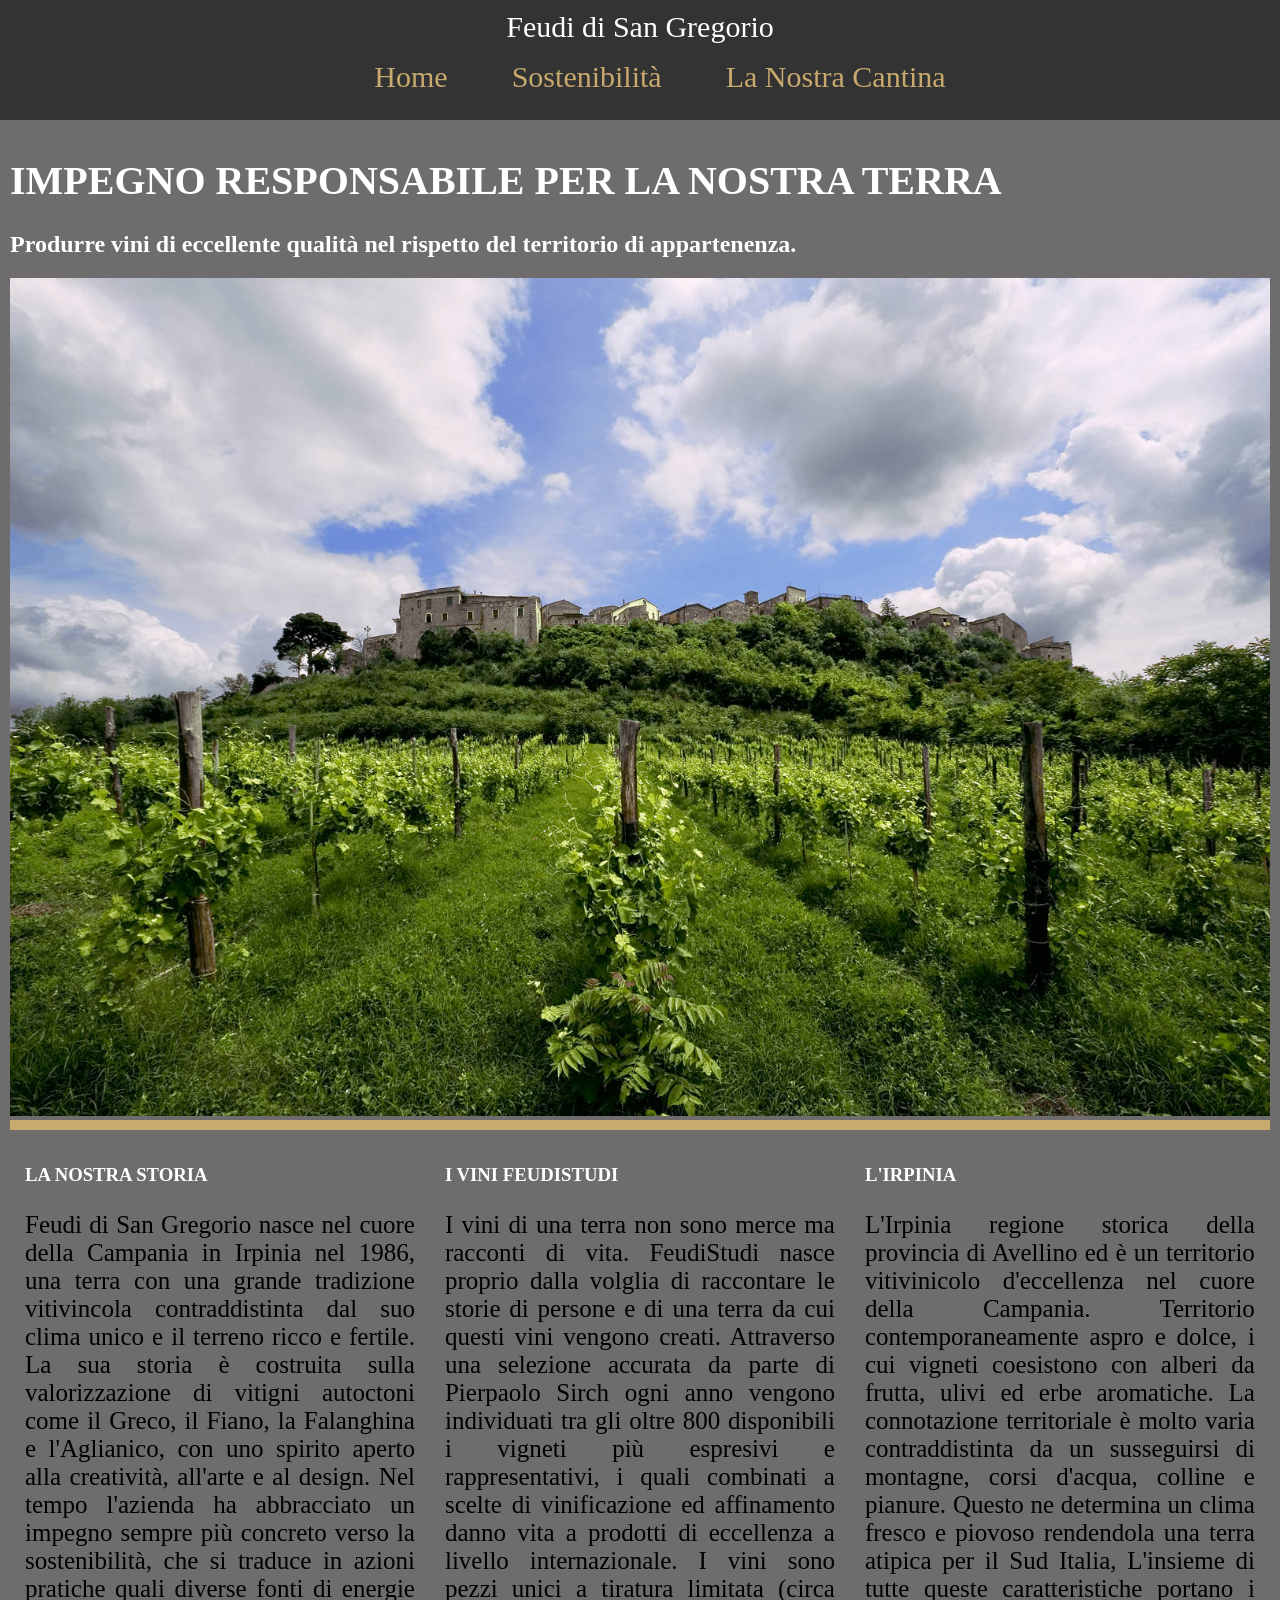
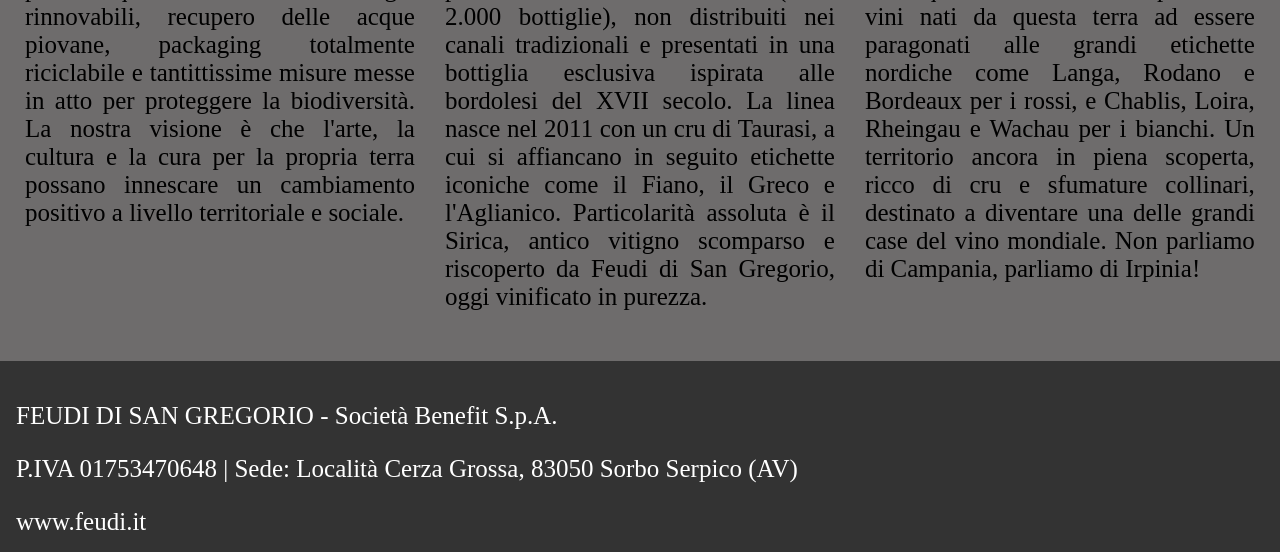
<file: index.html>
<!DOCTYPE html> <!-- Dichiarazione del tipo di documento: indica al browser che si tratta di HTML5 -->

<html lang="it"> <!-- Apertura del documento HTML con indicazione della lingua italiana -->

<!-- HEAD - Intestazione del documento (non visibile nella pagina) Contiene: titolo, foglio di stile, impostazioni responsive -->
      
<head>
    <title>Home Page</title> <!-- Titolo della pagina, appare nella scheda del browser -->
    <link rel="stylesheet" href="style.css"> <!-- Collegamento al foglio di stile esterno -->
    <meta name="viewport" content="width=device-width, initial-scale=1.0"> <!-- Visualizzazione corretta su dispositivi mobili -->
</head>

<!-- BODY - Corpo del documento -->
<body>

    <!-- HEADER - Testata principale: logo e menu di navigazione -->
    <header>

        <a href="index.html" class="logo">Feudi di San Gregorio</a> <!-- Logo cliccabile che riporta alla home -->

        <ul id="menu-principale"> <!-- Menu principale di navigazione -->
            <li><a href="index.html">Home</a></li> <!-- Ricarica la pagina principale -->
            <li><a href="sostenibilita.html">Sostenibilità</a></li>  <!-- Apre la pagina sulla sostenibilità -->
            <li><a href="la_cantina.html">La Nostra Cantina</a></li> <!-- Apre la pagina della cantina -->
        </ul>

    </header> <!-- Fine header -->

    <!-- MAIN - Contenuto principale della pagina -->
    <main class="container">

        <!-- SEZIONE COVER - Immagine con titolo e frase aziendale sovrapposti -->
        <div class="cover">

            <div class="cover-int"> <!-- Testo sovrapposto all'immagine -->
                <h1>IMPEGNO RESPONSABILE PER LA NOSTRA TERRA</h1> <!-- Titolo principale -->
                <h2>Produrre vini di eccellente qualità nel rispetto del territorio di appartenenza.</h2> <!-- Sottotitolo -->
            </div>

            <img src="img/vigneti_1.jpg" alt="Vigneti Feudi di San Gregorio in Irpinia"> <!-- Immagine dei vigneti irpini -->

        </div> <!-- Fine cover -->

        <!-- SEZIONE GRIGLIA - Tre colonne  -->
        <div class="grid">

            <!-- Colonna 1 -->
            <div class="col-grid">
                <h3>LA NOSTRA STORIA</h3>
                <p>
                    Feudi di San Gregorio nasce nel cuore della Campania in Irpinia nel 1986,
                    una terra con una grande tradizione vitivincola contraddistinta dal suo clima unico e il terreno ricco e fertile.
                    La sua storia è costruita sulla valorizzazione di vitigni autoctoni come il Greco, il Fiano, 
                    la Falanghina e l'Aglianico, con uno spirito aperto alla creatività, all'arte e al design.
                    Nel tempo l'azienda ha abbracciato un impegno sempre più concreto verso la sostenibilità, 
                    che si traduce in azioni pratiche quali diverse fonti di energie rinnovabili, recupero delle acque piovane, 
                    packaging totalmente riciclabile e tantittissime misure messe in atto per proteggere la biodiversità.
                    La nostra visione è che l'arte, la cultura e la cura per la propria terra 
                    possano innescare un cambiamento positivo a livello territoriale e sociale.
                </p>
            </div> <!-- Fine colonna 1 -->

            <!-- Colonna 2 -->
            <div class="col-grid">
                <h3>I VINI FEUDISTUDI</h3>
                <p>
                    I vini di una terra non sono merce ma racconti di vita.
                    FeudiStudi nasce proprio dalla volglia di raccontare le storie 
                    di persone e di una terra da cui questi vini vengono creati.
                    Attraverso una selezione accurata da parte di Pierpaolo Sirch 
                    ogni anno vengono individuati tra gli oltre 800 disponibili
                    i vigneti più espresivi  e rappresentativi, i quali combinati a scelte
                    di vinificazione ed affinamento danno vita a prodotti di eccellenza a livello internazionale.
                    I vini sono pezzi unici a tiratura limitata (circa 2.000 bottiglie), non distribuiti 
                    nei canali tradizionali e presentati in una bottiglia esclusiva ispirata alle bordolesi 
                    del XVII secolo. La linea nasce nel 2011 con un cru di Taurasi, a cui si affiancano 
                    in seguito etichette iconiche come il Fiano, il Greco e l'Aglianico.
                    Particolarità assoluta è il Sirica, antico vitigno scomparso e riscoperto da 
                    Feudi di San Gregorio, oggi vinificato in purezza.
                </p>
            </div> <!-- Fine colonna 2 -->

            <!-- Colonna 3 -->
            <div class="col-grid">
                <h3>L'IRPINIA</h3>
                <p>
                    L'Irpinia regione storica della provincia di Avellino ed è un territorio 
                    vitivinicolo d'eccellenza nel cuore della Campania. Territorio contemporaneamente aspro e dolce,
                    i cui vigneti coesistono con alberi da frutta, ulivi ed erbe aromatiche.
                    La connotazione territoriale è molto varia contraddistinta
                    da un susseguirsi di montagne, corsi d'acqua, colline e pianure. 
                    Questo ne determina un clima fresco e piovoso rendendola una terra atipica per il Sud Italia, 
                    L'insieme di tutte queste caratteristiche portano i vini nati da questa terra ad essere 
                    paragonati alle grandi etichette nordiche come Langa, Rodano e Bordeaux per i rossi, 
                    e Chablis, Loira, Rheingau e Wachau per i bianchi.
                    Un territorio ancora in piena scoperta, ricco di cru e sfumature collinari, 
                    destinato a diventare una delle grandi case del vino mondiale.
                    Non parliamo di Campania, parliamo di Irpinia!
                </p>
            </div> <!-- Fine colonna 3 -->

        </div> <!-- Fine griglia -->

    </main> <!-- Fine contenuto principale -->

    <!-- FOOTER -->
    <footer>
        <p>FEUDI DI SAN GREGORIO - Società Benefit S.p.A.</p>
        <p>P.IVA 01753470648 | Sede: Località Cerza Grossa, 83050 Sorbo Serpico (AV)</p> 
        <a href="https://www.feudi.it" target="_blank">www.feudi.it</a>  <!-- collegamento alla pagina ufficiale aprendo una nuova scheda -->    
    </footer> <!-- Fine footer -->

</body> <!-- Fine body -->

</html> <!-- Fine documento HTML -->
</file>
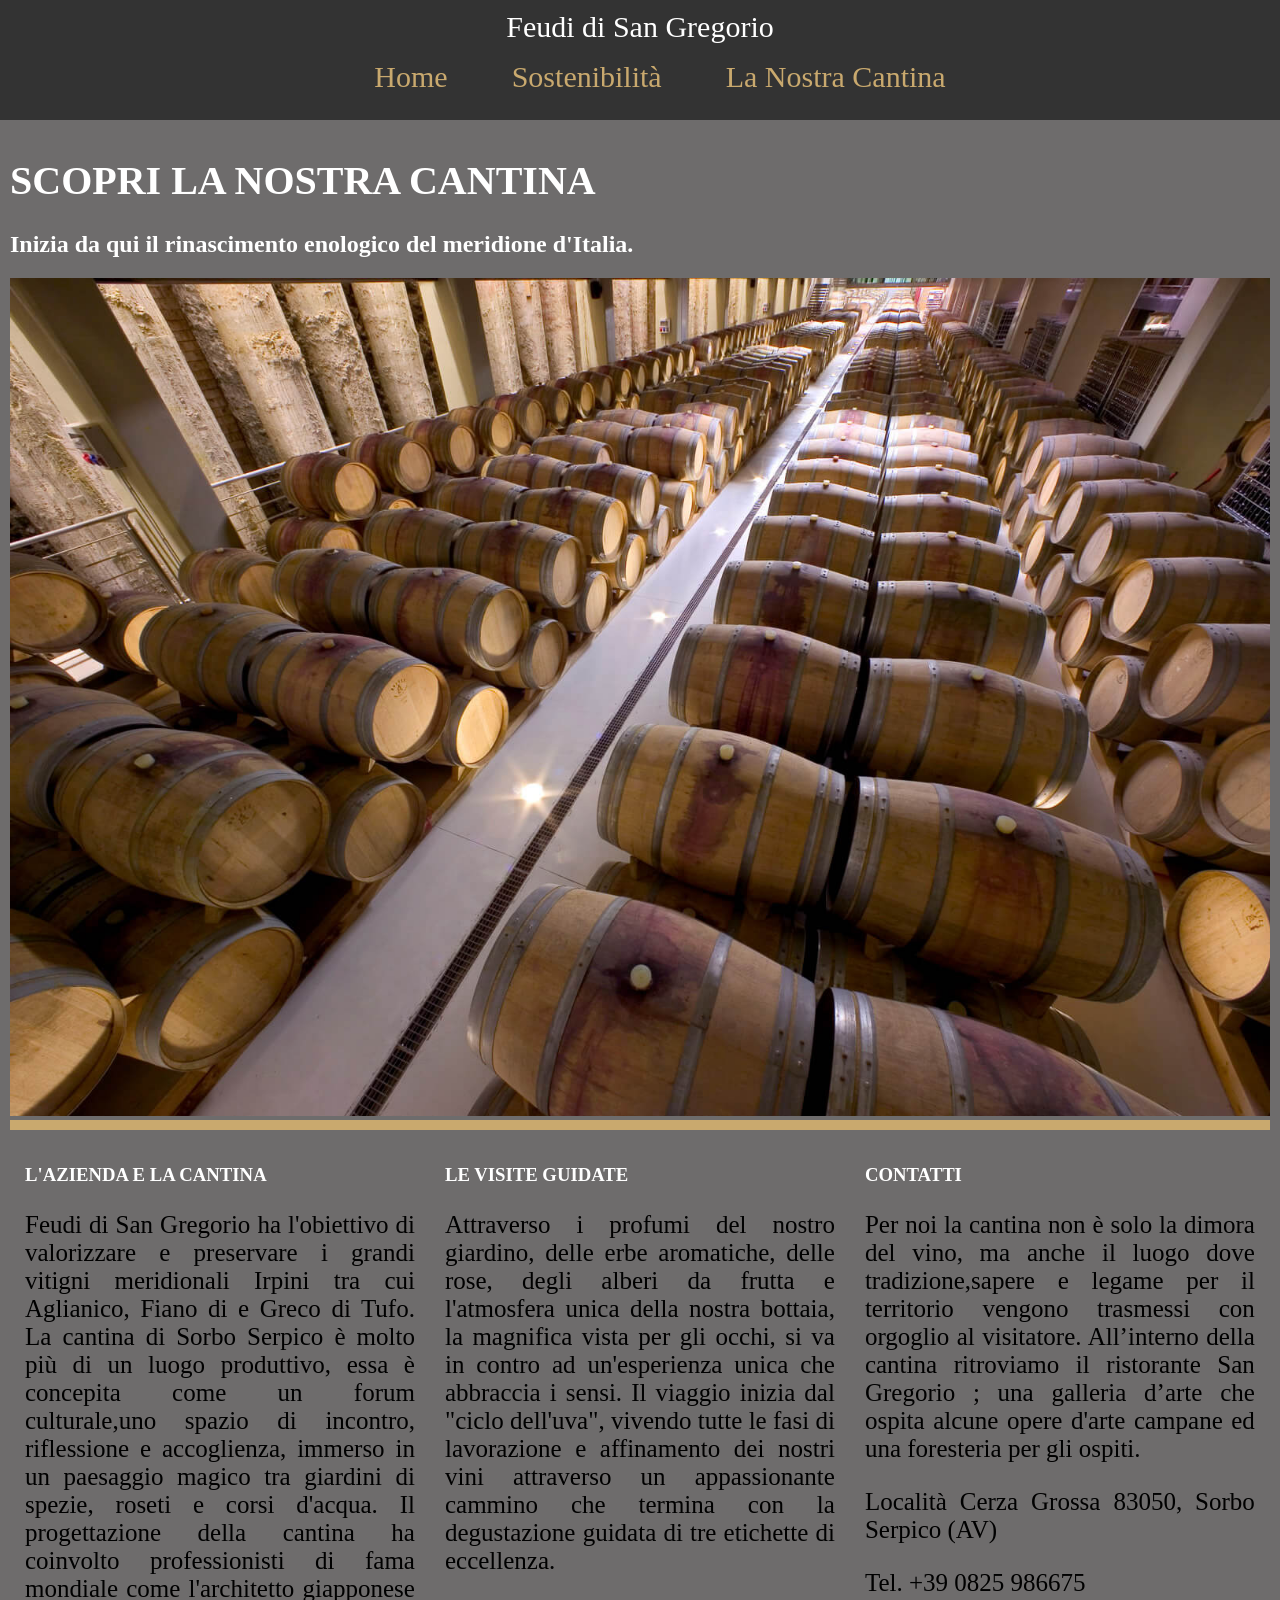
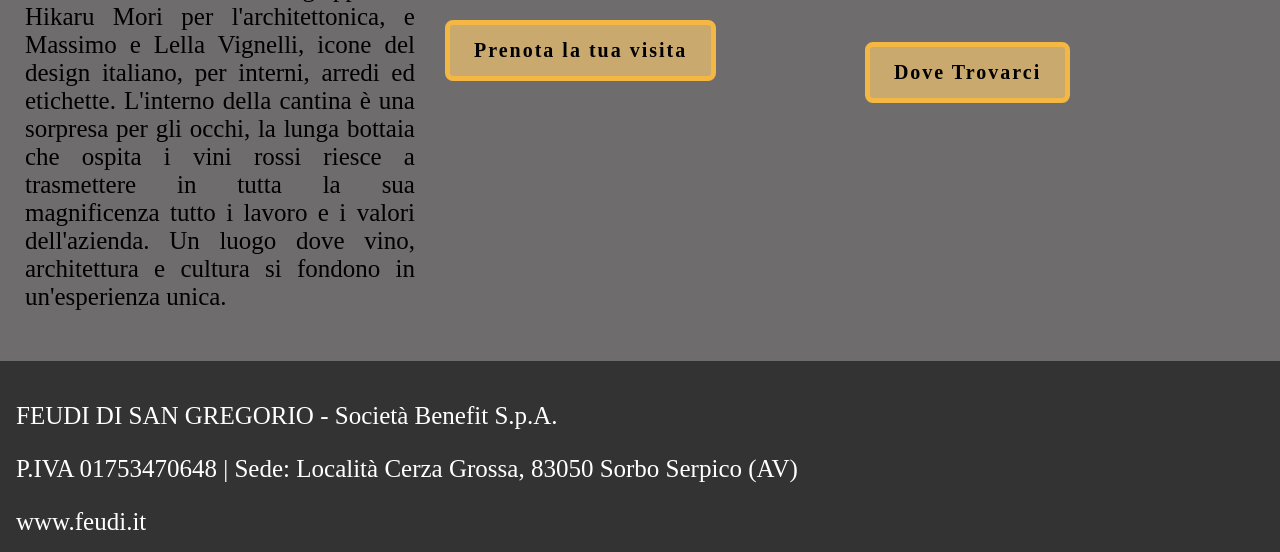
<file: la_cantina.html>
<!DOCTYPE html> <!-- Dichiarazione del tipo di documento: indica al browser che si tratta di HTML5 -->

<html lang="it"> <!-- Apertura del documento HTML con indicazione della lingua italiana -->

<!-- HEAD - Intestazione del documento (non visibile nella pagina) Contiene: titolo, foglio di stile, impostazioni responsive -->
<head>
    <title>La Nostra Cantina</title> <!-- Titolo della pagina, appare nella scheda del browser -->
    <link rel="stylesheet" href="style.css"> <!-- Collegamento al foglio di stile esterno -->
    <meta name="viewport" content="width=device-width, initial-scale=1.0"> <!-- Visualizzazione corretta su dispositivi mobili -->
</head>

<!-- BODY - Corpo del documento (tutto ciò che è visibile nella pagina) -->
<body>

    <!-- HEADER - Testata principale: logo e menu di navigazione -->
    <header>

        <a href="index.html" class="logo">Feudi di San Gregorio</a> <!-- Logo cliccabile che riporta alla home -->

        <ul id="menu-principale"> <!-- Menu principale di navigazione -->
            <li><a href="index.html">Home</a></li> <!-- Ricarica la pagina principale -->
            <li><a href="sostenibilita.html">Sostenibilità</a></li> <!-- Apre la pagina sulla sostenibilità -->
            <li><a href="la_cantina.html">La Nostra Cantina</a></li> <!-- Apre la pagina della cantina -->
        </ul>

    </header> <!-- Fine header -->

    <!-- MAIN - Contenuto principale della pagina -->
    <main class="container">

        <!-- SEZIONE COVER - Immagine con titolo e frase aziendale sovrapposti -->
        <div class="cover">

            <div class="cover-int"> <!-- Testo sovrapposto all'immagine -->
                <h1>SCOPRI LA NOSTRA CANTINA</h1> <!-- Titolo principale -->
                <h2>Inizia da qui il rinascimento enologico del meridione d'Italia.</h2> <!-- Sottotitolo -->
            </div>

            <img src="img/cantina_2.jpg" alt="Cantina di Feudi di San Gregorio a Sorbo Serpico"> <!-- Immagine della cantina -->

        </div> <!-- Fine cover -->

        <!-- SEZIONE GRIGLIA -->
        <div class="grid">

            <!-- Colonna 1 -->
            <div class="col-grid">
                <h3>L'AZIENDA E LA CANTINA</h3>
                <p>
                    Feudi di San Gregorio ha l'obiettivo di valorizzare  e preservare i grandi vitigni meridionali Irpini tra cui
                    Aglianico, Fiano di e Greco di Tufo.
                    La cantina di Sorbo Serpico è molto più di un luogo produttivo, essa è concepita come 
                    un forum culturale,uno spazio di incontro, riflessione e accoglienza, immerso in un 
                    paesaggio magico tra giardini di spezie, roseti e corsi d'acqua.
                    Il progettazione della cantina ha coinvolto professionisti di fama mondiale come l'architetto 
                    giapponese Hikaru Mori per l'architettonica, e Massimo e Lella Vignelli, 
                    icone del design italiano, per interni, arredi ed etichette.
                    L'interno della cantina è una sorpresa per gli occhi, la lunga bottaia che ospita i vini rossi 
                    riesce a trasmettere in tutta la sua magnificenza tutto i lavoro e i valori dell'azienda.
                    Un luogo dove vino, architettura e cultura si fondono in un'esperienza unica.
                </p>
            </div> <!-- Fine colonna 1 -->

            <!-- Colonna 2: visite guidate con bottone di prenotazione -->
            <div class="col-grid">
                <h3>LE VISITE GUIDATE</h3>
                <p>
                    Attraverso i profumi del nostro giardino, delle erbe aromatiche, delle rose, degli alberi da frutta 
                    e l'atmosfera unica della nostra bottaia, la magnifica vista per gli occhi, 
                    si va in contro ad un'esperienza unica che abbraccia i sensi. 
                    Il viaggio inizia  dal "ciclo dell'uva", vivendo tutte le fasi di lavorazione 
                    e affinamento dei nostri vini attraverso un appassionante cammino che
                    termina con la degustazione guidata di tre etichette di eccellenza.
                </p>

                <!-- Bottone che apre il portale di prenotazione in una nuova scheda -->
                <a href="https://feudi.superbexperience.com/" target="_blank" class="btn">Prenota la tua visita</a>
            </div> <!-- Fine colonna 2 -->

            <!-- Colonna 3: informazioni di contatto e link a Google Maps -->
            <div class="col-grid">
                <h3>CONTATTI</h3>
                <p>
                    Per noi la cantina non è solo la dimora del vino, ma anche il luogo dove tradizione,sapere e legame
                    per il territorio vengono trasmessi con orgoglio al visitatore.
                    All’interno della cantina ritroviamo il ristorante San Gregorio ;
                    una galleria d’arte che ospita alcune opere d'arte campane ed una foresteria per gli ospiti.
                </p>
                <p>Località Cerza Grossa 83050, Sorbo Serpico (AV)</p> 
                <p>Tel. +39 0825 986675</p> 

                <!-- Bottone che apre Google Maps in una nuova scheda -->
                <a href="https://www.google.it/maps/place/Feudi+di+San+Gregorio/@41.05428,13.3043022,7z/data=!4m9!3m8!1s0x133bd26073b2949d:0x415cb50c37f254a5!5m2!4m1!1i2!8m2!3d40.9111904!4d14.8675003!16s%2Fg%2F1tdlr7g6?entry=ttu&g_ep=EgoyMDI2MDMxMS4wIKXMDSoASAFQAw%3D%3D" target="_blank" class="btn">Dove Trovarci</a>

              
            </div> <!-- Fine colonna 3 -->

        </div> <!-- Fine griglia -->

    </main> <!-- Fine contenuto principale -->

    <!-- FOOTER -->
    <footer>
        <p>FEUDI DI SAN GREGORIO - Società Benefit S.p.A.</p>
        <p>P.IVA 01753470648 | Sede: Località Cerza Grossa, 83050 Sorbo Serpico (AV)</p> 
        <a href="https://www.feudi.it" target="_blank">www.feudi.it</a>  <!-- collegamento alla pagina ufficiale aprendo una nuova scheda -->    
    </footer> <!-- Fine footer -->

</body> <!-- Fine body -->

</html> <!-- Fine documento HTML -->
</file>
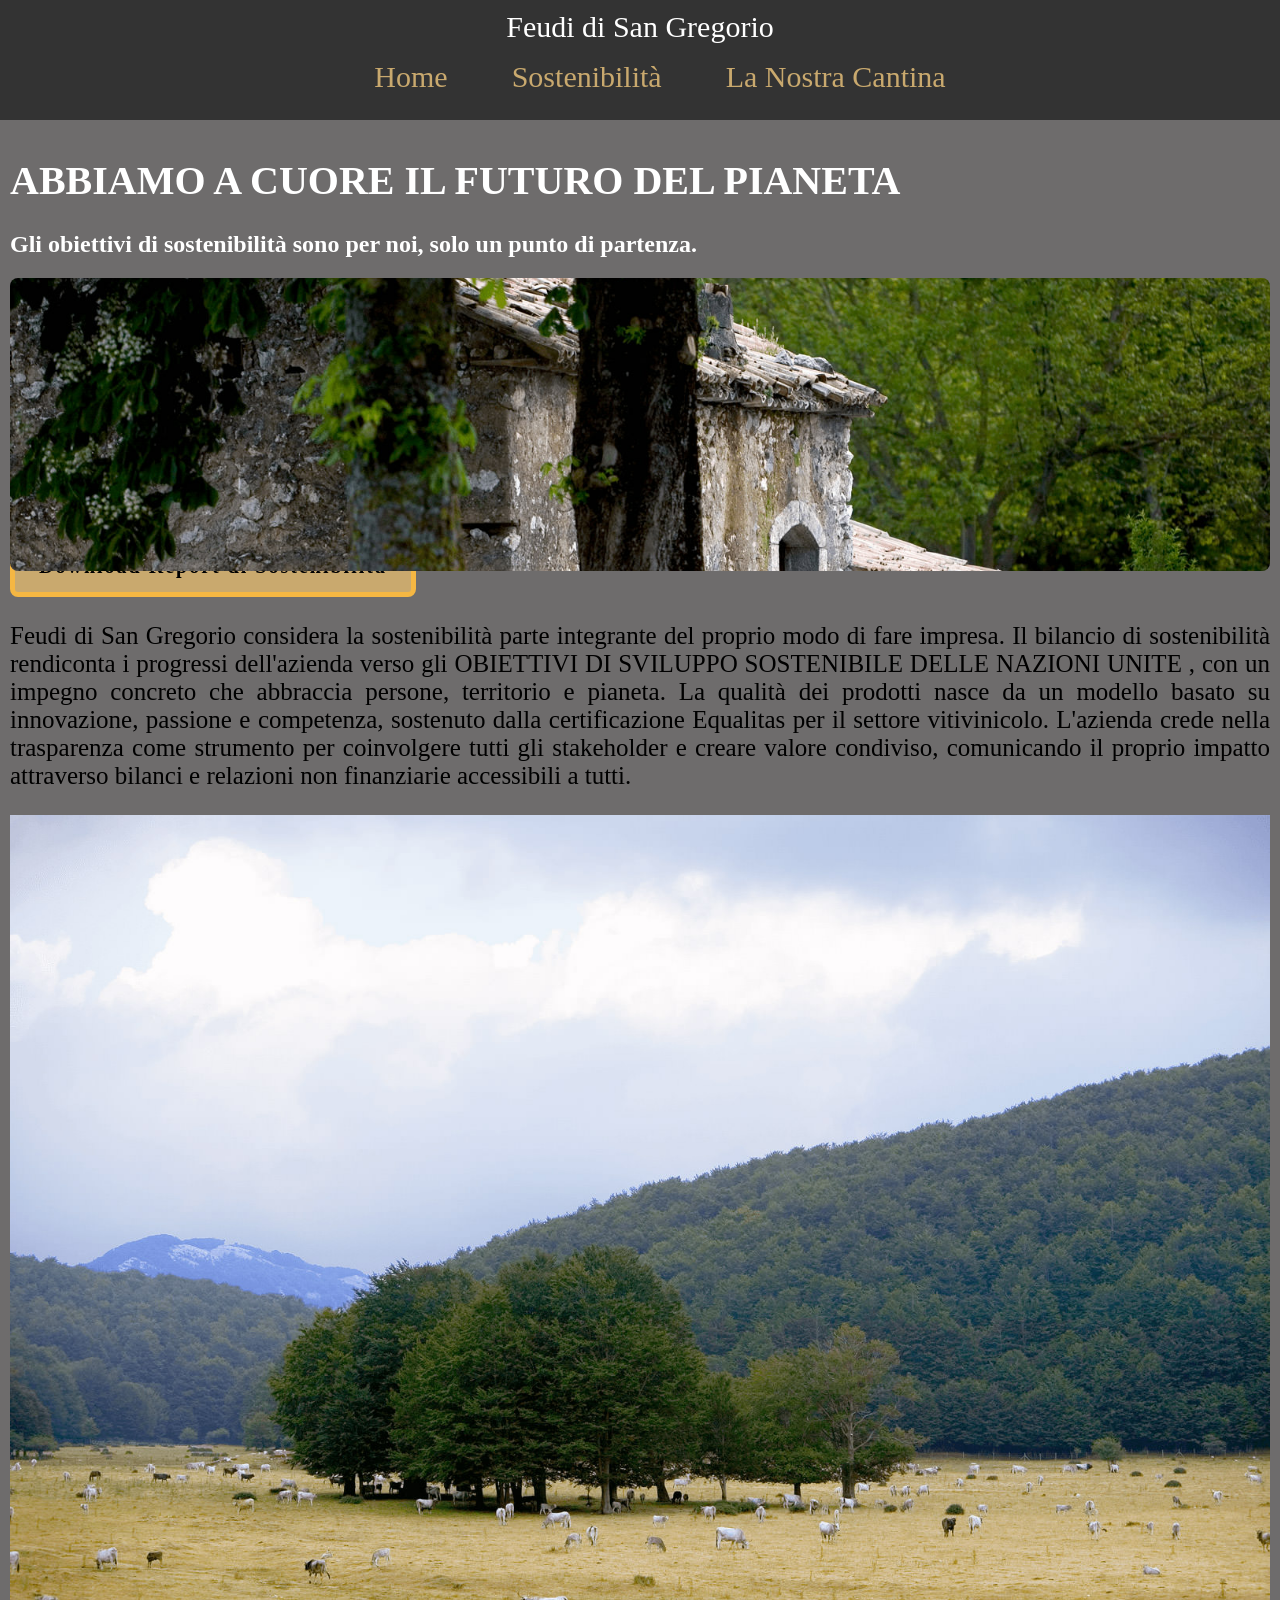
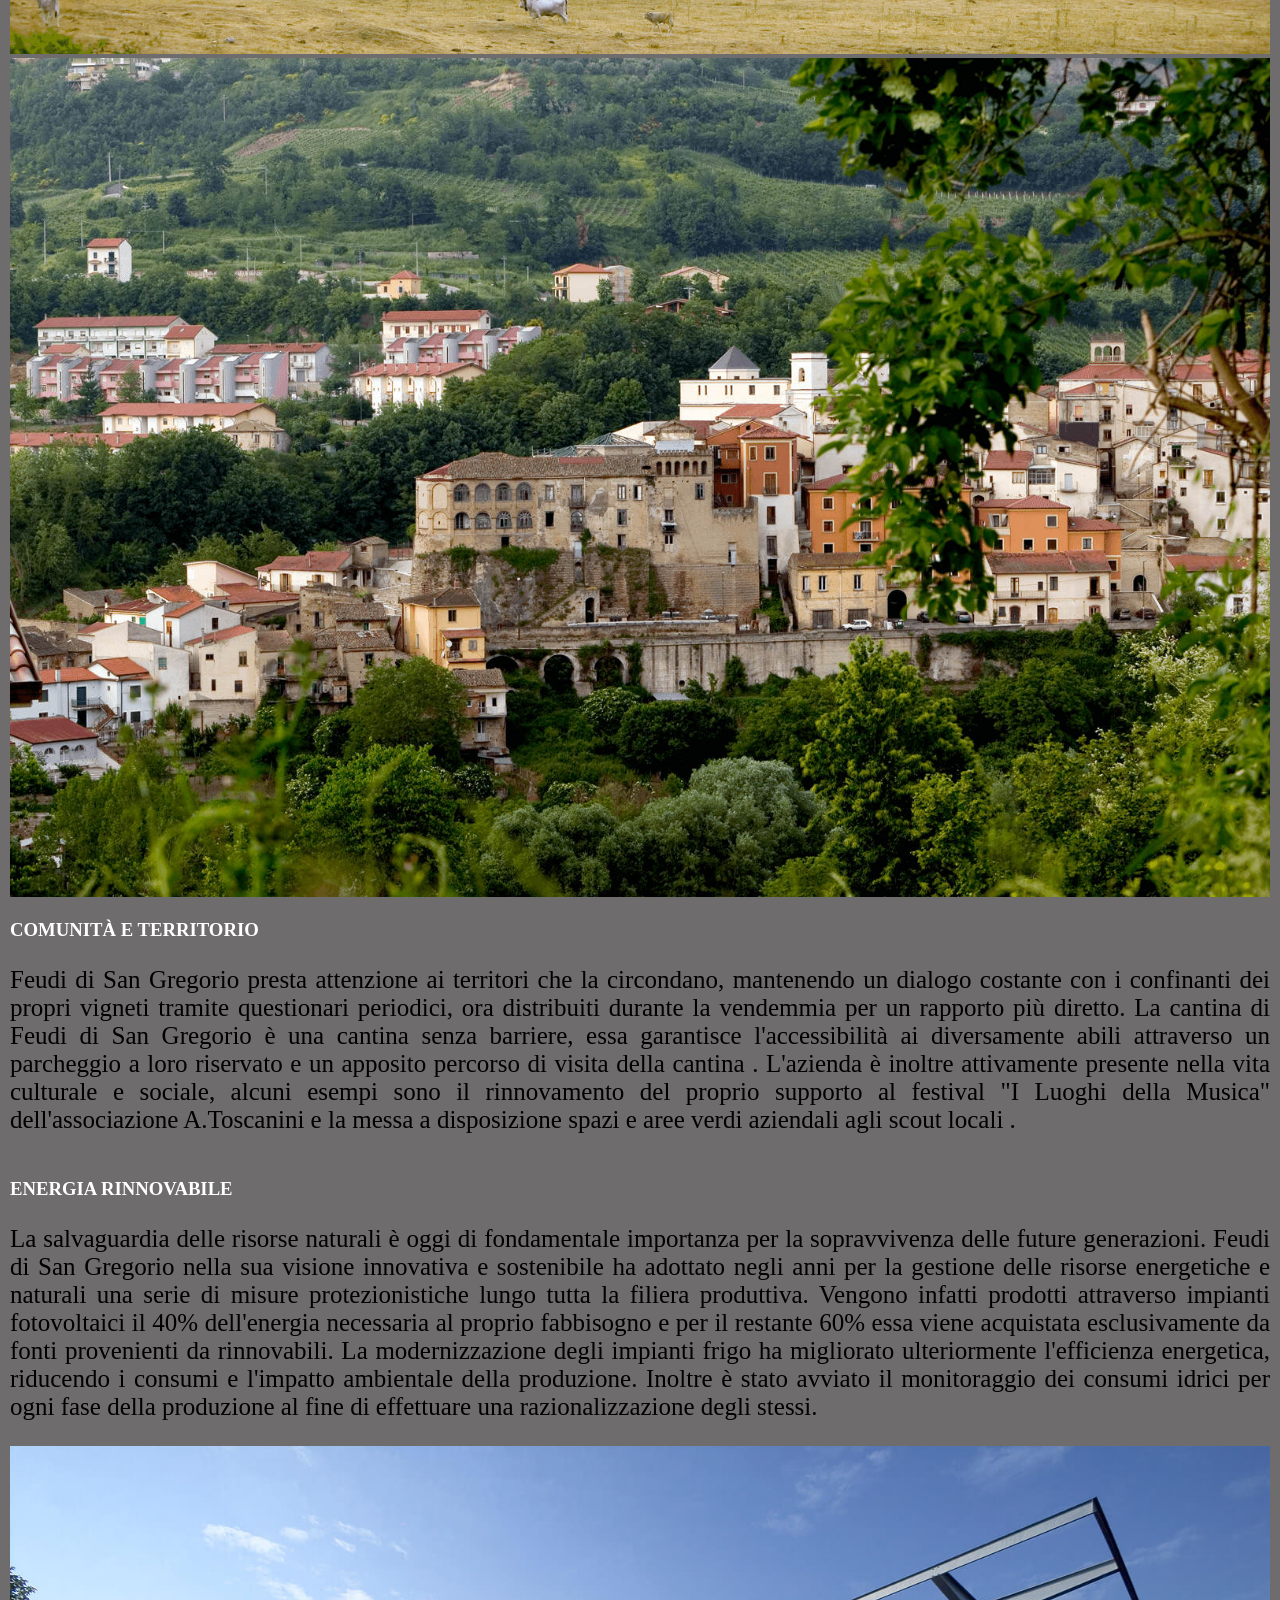
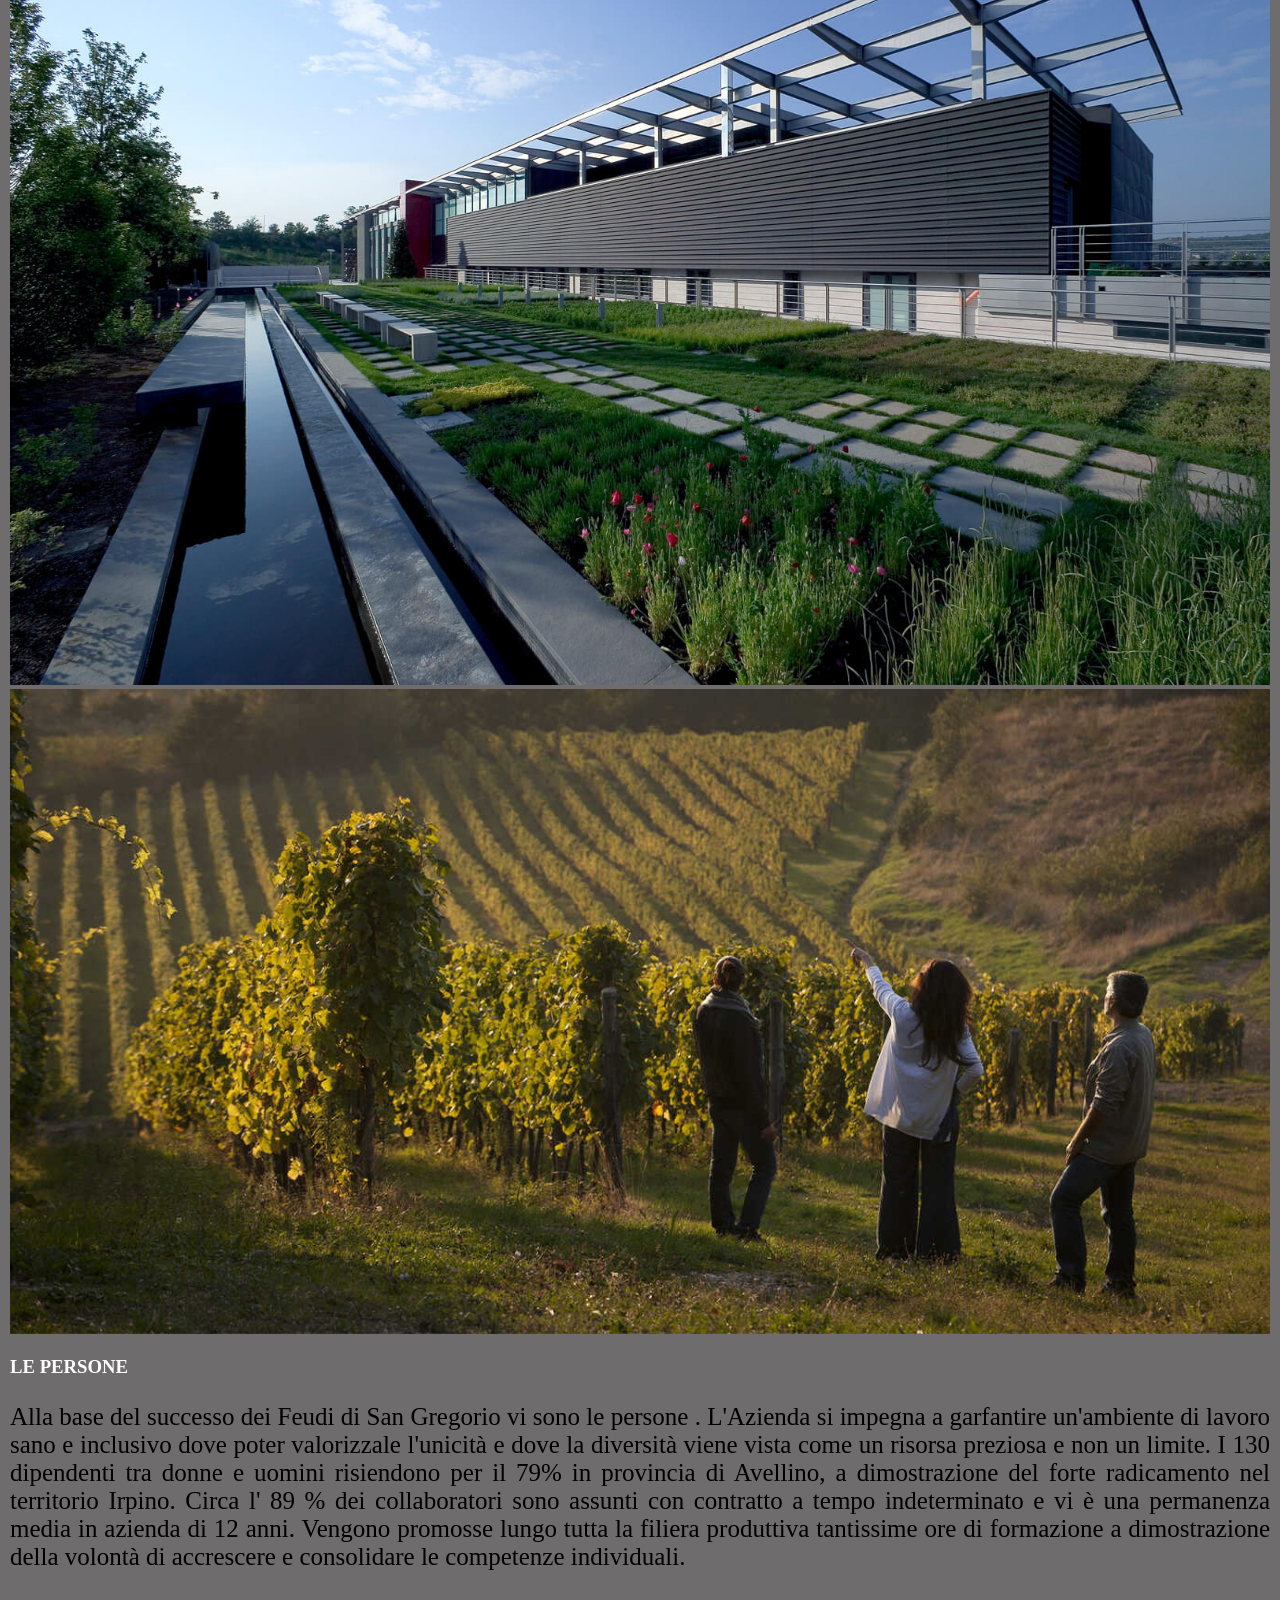
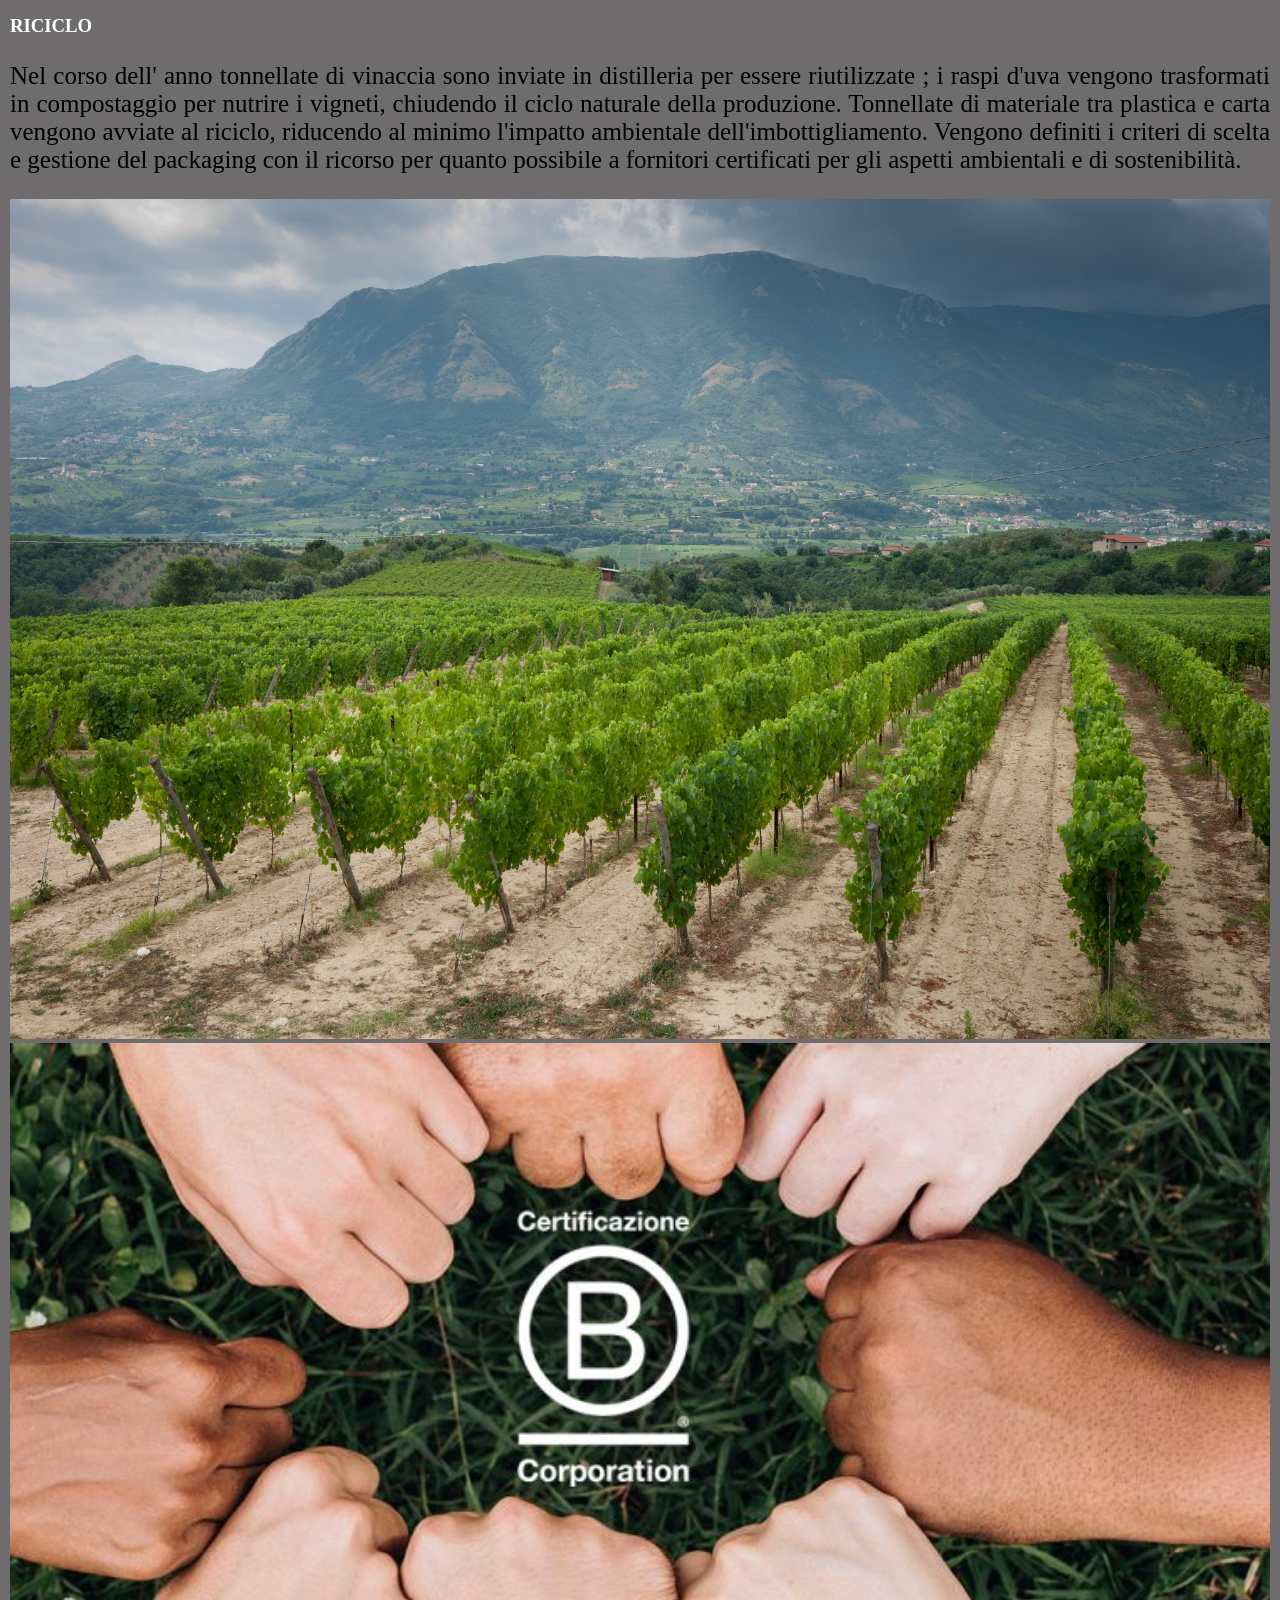
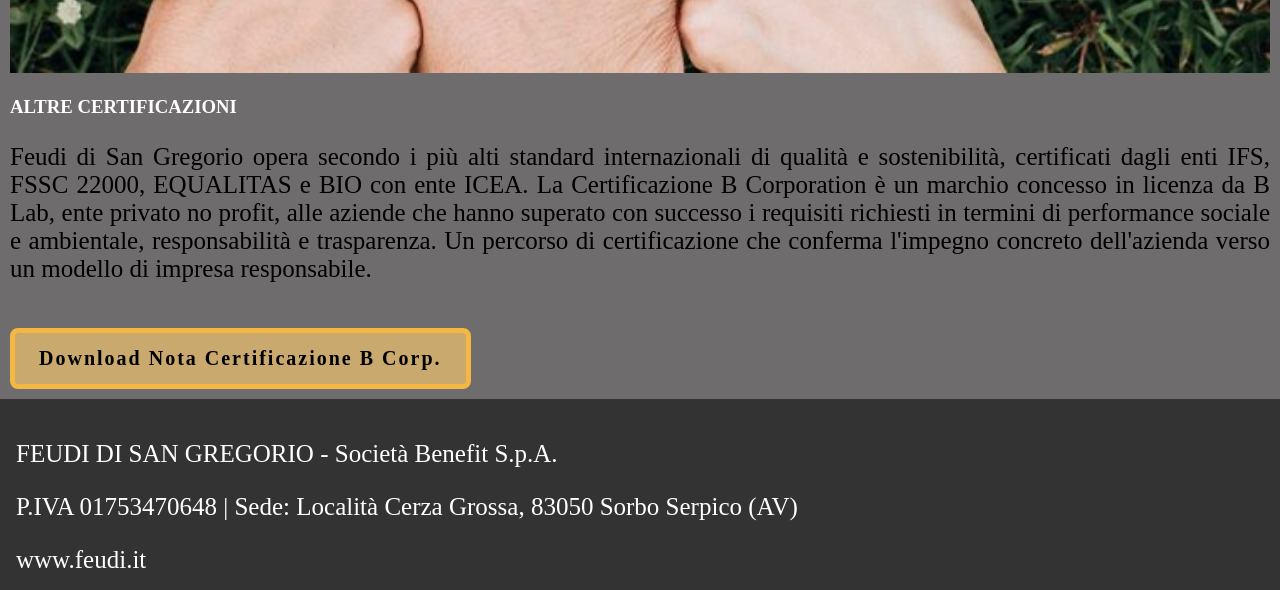
<file: sostenibilita.html>
<!DOCTYPE html> <!-- Dichiarazione del tipo di documento: indica al browser che si tratta di HTML5 -->

<html lang="it"> <!-- Apertura del documento HTML con indicazione della lingua italiana -->

<!-- HEAD - Intestazione del documento (non visibile nella pagina) Contiene: titolo, foglio di stile, impostazioni responsive -->
<head>
    <title>Sostenibilità</title> <!-- Titolo della pagina, appare nella scheda del browser -->
    <link rel="stylesheet" href="style.css"> <!-- Collegamento al foglio di stile esterno -->
    <meta name="viewport" content="width=device-width, initial-scale=1.0"> <!-- Visualizzazione corretta su dispositivi mobili -->
</head>

<!--BODY - (Corpo del documento visibile nella pagina)-->
<body>

    <!-- HEADER - Testata principale: logo e menu di navigazione -->
    <header>

        <a href="index.html" class="logo">Feudi di San Gregorio</a> <!-- Logo cliccabile che riporta alla home -->

        <ul id="menu-principale"> <!-- Menu principale di navigazione -->
            <li><a href="index.html">Home</a></li> <!-- Ricarica la pagina principale -->
            <li><a href="sostenibilita.html">Sostenibilità</a></li> <!-- Apre la pagina sulla sostenibilità -->
            <li><a href="la_cantina.html">La Nostra Cantina</a></li> <!-- Apre la pagina della cantina -->
        </ul>

    </header> <!-- Fine header -->

    <!-- MAIN - Contenuto principale della pagina -->
    <main class="container">

        <!-- SEZIONE COVER RIDOTTA SPECIFICA PER LA PAGINA SOSTENIBILITA'  -->
        <div class="cover_small">

            <div class="cover_small-int"> <!-- Testo sovrapposto all'immagine -->
                <h1>ABBIAMO A CUORE IL FUTURO DEL PIANETA</h1> <!-- Titolo principale -->
                <h2>Gli obiettivi di sostenibilità sono per noi, solo un punto di partenza.</h2> <!-- Sottotitolo -->
            </div>

            <img src="img/casolare.jpg" alt="Casolare irpino "> <!-- Immagine  -->

        </div> <!-- Fine cover -->

        <!-- SEZIONE GRIGLIA - Righe alternate testo + immagine sui temi di sostenibilità -->
        <div class="grid">

            <!-- Prima riga: testo a sinistra, immagine a destra -->
            <div class="grid-int-sost">
                <div class="testo_sostenibilita">
                    <h3>BILANCIO DI SOSTENIBILITÀ</h3>
                    <!-- Bottone per download del report di sostenibilità ù -->
                    <a href="pdf/FEU_Bilancio sostenibilita 2024.pdf" target="_blank" class="btn">Download Report di Sostenibilità</a>
                    <p>
                        Feudi di San Gregorio considera la sostenibilità parte integrante del proprio 
                        modo di fare impresa. Il bilancio di sostenibilità rendiconta i progressi 
                        dell'azienda verso gli OBIETTIVI DI SVILUPPO SOSTENIBILE DELLE NAZIONI UNITE ,
                        con un impegno concreto che abbraccia persone, territorio e pianeta.
                        La qualità dei prodotti nasce da un modello basato su innovazione, passione 
                        e competenza, sostenuto dalla certificazione Equalitas per il settore vitivinicolo.
                        L'azienda crede nella trasparenza come strumento per coinvolgere tutti gli 
                        stakeholder e creare valore condiviso, comunicando il proprio impatto attraverso 
                        bilanci e relazioni non finanziarie accessibili a tutti.
                    </p>
                </div>
                <div class="immagine_sostenibilita">
                    <img src="img/imm_sostenibilita.jpg" alt="Paesaggio irpino e sostenibilità"> <!-- Immagine -->
                </div>
            </div> <!-- Fine prima riga -->

            <!-- Seconda riga: immagine a sinistra, testo a destra -->
            <div class="grid-int-sost">
                <div class="immagine_ambiente">
                    <img src="img/vista_paese_1.jpg" alt="Vista del territorio irpino"> <!-- Immagine -->
                </div>
                <div class="testo_ambiente">
                    <h3>COMUNITÀ E TERRITORIO</h3>
                    <p>
                        Feudi di San Gregorio presta attenzione ai territori che la circondano, 
                        mantenendo un dialogo costante con i confinanti dei propri vigneti tramite 
                        questionari periodici, ora distribuiti durante la vendemmia per un rapporto più diretto.
                        La cantina di Feudi di San Gregorio è una cantina senza barriere, essa garantisce
                        l'accessibilità ai diversamente abili attraverso un parcheggio a loro riservato
                        e un apposito percorso di visita della cantina .
                        L'azienda è inoltre attivamente presente nella vita culturale e sociale, 
                        alcuni esempi sono il rinnovamento del proprio supporto al festival "I Luoghi della Musica" dell'associazione A.Toscanini
                        e la messa a disposizione spazi e aree verdi aziendali agli scout locali .
                    </p>
                </div>
            </div> <!-- Fine seconda riga -->

            <!-- Terza riga: testo a sinistra, immagine a destra -->
            <div class="grid-int-sost">
                <div>
                    <h3>ENERGIA RINNOVABILE</h3>
                    <p>
                        La salvaguardia delle risorse naturali è oggi di fondamentale importanza per
                        la sopravvivenza delle future generazioni. Feudi di San Gregorio nella 
                        sua visione innovativa e sostenibile ha adottato negli anni per la gestione delle risorse energetiche e naturali
                        una serie di misure protezionistiche lungo tutta la filiera produttiva.
                        Vengono infatti prodotti attraverso impianti fotovoltaici il 40%  dell'energia 
                        necessaria al proprio fabbisogno e per il restante 60% essa viene acquistata
                        esclusivamente da fonti provenienti da rinnovabili.
                        La modernizzazione degli impianti frigo ha migliorato ulteriormente 
                        l'efficienza energetica, riducendo i consumi e l'impatto ambientale della produzione.
                        Inoltre è stato avviato il monitoraggio dei consumi idrici per ogni fase della produzione
                        al fine di effettuare una razionalizzazione degli stessi.
                    </p>
                </div>
                <div>
                    <img src="img/Azienda-3.jpg" alt="Struttura innovativa Feudi di San gregorio"> <!-- Immagine -->
                </div>
            </div> <!-- Fine terza riga -->

            <!-- Quarta riga: immagine a sinistra, testo a destra -->
            <div class="grid-int-sost">
                <div>
                    <img src="img/le_persone.jpg" alt="Dipendenti di Feudi di San Gregorio"> <!-- Immagine  -->
                </div>
                <div>
                    <h3>LE PERSONE</h3>
                    <p>
                        Alla base del successo dei Feudi di San Gregorio vi sono le persone .
                        L'Azienda si impegna a garfantire un'ambiente di lavoro sano e inclusivo dove 
                        poter valorizzale l'unicità e dove la diversità viene vista come un risorsa preziosa e non un limite.
                        I 130 dipendenti tra donne e uomini risiendono per il 79% in provincia di Avellino,
                        a dimostrazione del forte radicamento nel territorio Irpino.
                        Circa l' 89 % dei collaboratori sono assunti con contratto a tempo indeterminato 
                        e vi è una permanenza media in azienda di 12 anni.
                        Vengono promosse lungo tutta la filiera produttiva tantissime ore di formazione 
                        a dimostrazione della volontà di accrescere e consolidare le competenze individuali.     
                    </p>
                </div>
            </div>  <!-- Fine quarta riga -->

            <!-- Quinta riga: testo a sinistra, immagine a destra -->
            <div class="grid-int-sost">
                <div>
                    <h3>RICICLO</h3>
                    <p>
                        Nel corso dell' anno tonnellate di vinaccia sono inviate in distilleria per essere riutilizzate ;
                        i raspi d'uva vengono trasformati in compostaggio per nutrire i vigneti, 
                        chiudendo il ciclo naturale della produzione.
                        Tonnellate di materiale tra plastica e carta vengono avviate al riciclo, 
                        riducendo al minimo l'impatto ambientale dell'imbottigliamento.
                        Vengono definiti i criteri di scelta e gestione del
                        packaging con il ricorso per quanto possibile a fornitori certificati
                        per gli aspetti ambientali e di sostenibilità.
                    </p>
                </div>
                <div>
                    <img src="img/vigneto_2.jpg" alt="Vigneti di Feudi di San Gregorio"> <!-- Immagine  -->
                </div>
            </div> <!-- Fine quinta riga -->

            <!-- Sesta riga: immagine, testo e bottone -->
            <div class="grid-int-sost">
                <div>
                    <img src="img/certificazione-bcorp_OK.jpg" alt="Immagine ufficiale Bcorp"> <!-- Immagine  -->
                <div>
                </div>
                    <h3>ALTRE CERTIFICAZIONI</h3>
                    <p>
                        Feudi di San Gregorio opera secondo i più alti standard internazionali 
                        di qualità e sostenibilità, certificati dagli enti IFS, FSSC 22000, 
                        EQUALITAS e BIO con ente ICEA.
                        La Certificazione B Corporation è un marchio concesso in licenza da B Lab, 
                        ente privato no profit, alle aziende che hanno superato con successo i requisiti richiesti in termini 
                        di performance sociale e ambientale, responsabilità e trasparenza.
                        Un percorso di certificazione che conferma l'impegno concreto dell'azienda verso un modello di impresa responsabile.
                    </p>
                    <!-- Bottone di download della nota sulla certificazione B Corporation -->
                    <a href="pdf/B-Corp_Nota-sulla-Certificazione_2024.pdf" target="_blank" class="btn">Download Nota Certificazione B Corp.</a>
                </div>
            </div> <!-- Fine sesta riga -->

        </div> <!-- Fine griglia -->

    </main> <!-- Fine contenuto principale -->

    <!-- FOOTER -->
    <footer>
        <p>FEUDI DI SAN GREGORIO - Società Benefit S.p.A.</p>
        <p>P.IVA 01753470648 | Sede: Località Cerza Grossa, 83050 Sorbo Serpico (AV)</p> 
        <a href="https://www.feudi.it" target="_blank">www.feudi.it</a>  <!-- collegamento alla pagina ufficiale aprendo una nuova scheda -->    
    </footer> <!-- Fine footer -->

</body> <!-- Fine body -->

</html> <!-- Fine documento HTML -->
</file>
<file: style.css>
/* FOGLIO DI STILE - Feudi di San Gregorio */


/*  RESET BASE  */
/* Azzera margini e imposta il box model per tutti gli elementi */
* { box-sizing: border-box; }
body, html { padding: 0; margin: 0; }


/*  BODY  */
/* font predefinito per tutta la pagina  */
body { font-family: Times New Roman;background-color: #6a6868f8 }


/*  IMMAGINI  */
/* Le immagini occupano tutta la larghezza del loro contenitore */
img { width: 100%; height: auto; }


/* PARAGRAFI  */
/* Stile del testo corrente: colore, dimensione e giustificazione */
p { color: #000; font-size: 25px; text-align: justify; }


/*  TITOLI  */
/* Colore dei titoli h1, h2, h3  */
h1, h2, h3 { color: #fff; }


/* LINK */
/* Rimozione sottolineatura e settaggio colore dei link */
a { color: #fff; text-decoration: none; font-size: 25px;}


/*  HEADER  */
/* Colore e settaggio Barra di navigazione in alto */
header { background: #333; padding: 10px 20px 10px 20px; width: 100%; }
header li a { font-size: 20px; padding: 10px; }


/*  LOGO  */
/* Posizionamento Nome azienda all' interno dell' header */
.logo { text-align: center; width: 100%; display: block; font-size: 30px; }


/* MENU PRINCIPALE  */
/* Posizionamento Voci del menu e colore */
#menu-principale { text-align: center; }
#menu-principale li { display: inline; font-size: 20px; }
#menu-principale li a { color: #c9a96e; margin: 20px; }


/* CONTENITORE PRINCIPALE  */
/* Spazio interno attorno al contenuto della pagina */
.container {
     padding: 10px;
     
} 

/* COVER PRINCIPALE */
/* Sezione immagine grande con testo sovrapposto */ 
.cover { position: relative; border-bottom: 10px solid #c9a96e; }

/* Cover sovrapposta a aal cover principale */
.cover__int {
    background-color: #394f122c; /* sfondo semi-trasparente */
    position: absolute; /* si sovrappone all'immagine */
    bottom: 0; /* ancorato in basso */
    left: 0;
    width: 100%;
    padding: 5px;
}
.cover__int h1 { color: #fff; }
.cover__int p  { color: #fff; font-size: 22px; }


/* COVER RIDOTTA PAGINA SOSTENIBILITA' */
/* Cover più piccola usata nelle pagine interne */
.cover_small { 
    position: relative; 
    height: 300px; 
    border-bottom: 7px solid #6afa5c;
}

/* Immagine che riempie tutta la cover ridotta */
.cover_small img { 
    width: 100%; 
    height: 100%; 
    object-fit: cover; /* ritaglia l'immagine per riempire il contenitore */
    border-radius: 8px; /* angoli arrotondati */            
}   

/* Cover sovrapposta alla cover_small */
.cover_small__int {
    background-color: #334a3238; /* sfondo semi-trasparente */
    position: absolute; /* si sovrappone all'immagine */
    bottom: 0;
    left: 0;
    width: 100%;
    
}


/* GRIGLIA A TRE COLONNE  */
/* Usata nella home e nella pagina cantina */
.grid { display: flex; flex-wrap: wrap; }
.col-grid { width: 33.33%; padding: 15px; }


/* GRIGLIA A DUE COLONNE */
/* Ogni riga della pagina sostenibilità: testo + immagine affiancati */
.grid_2 { display: flex; gap: 40px; margin-bottom: 60px; padding: 20px; }
.grid_2 > div { flex: 1; } /* ogni figlio occupa metà spazio */
.grid_2 img { width: 100%; height: auto; } /* immagine adattiva */
.grid_2 p { font-size: 20px; line-height: 1.4; }

/* Sfondo alternato per le righe della pagina sostenibilità */
.grid_2:nth-child(odd)  { background-color: #494949b9; } /* righe dispari  */
.grid_2:nth-child(even) { background-color: #2e2e2eb0; } /* righe pari */
.grid_2 {border-radius: 8px;} /* angoli arrotondati */


/* BOTTONE */
/* Stile unico per tutti i bottoni del sito */
.btn {
    display: inline-block;/* si comporta come un bottone */
    background-color: #c9a96e; 
    color: black;          
    padding: 14px 24px; /* spazio interno */
    text-decoration: none; /* nessuna sottolineatura */
    margin-top: 20px;  /* spazio sopra il bottone */
    letter-spacing: 2px; /* lettere distanziate */
    border-radius: 8px; /* angoli arrotondati */
    border: 5px solid #f5b743; /* bordo dorato */
    font-weight: bold; /* testo in grassetto */
    font-size: 20px; /* dimensione testo */
    
}


/* FOOTER */
/* Settaggio Piè di pagina */
footer { background: #333; padding: 16px; }
footer p { color: #fff; }


/* MEDIA QUERY  */

/* MOBILE (fino a 767px)  */
@media (max-width: 767px) {
    /*Gestione Mobile generale*/
    .col-grid{ width: 100%; } /* colonne a piena larghezza */
    h1{ font-size: 20px; } /* dimensioni titolo */
    h2{ font-size: 16px; } /* dimensioni sottotitolo */
    .cover img { height: 300px; object-fit: cover; }/* cover ridotta */
    header li a { font-size: 25px; text-align: left; } /* menu allineato a sinistra */
    #menu-principale li { display: block; padding: 5px ; } /* voci menu una sotto l'altra */
    footer { background: #333; padding: 10px; }
    footer p,a { color: #fff; font-size: 16px;}

    /*Gestione Mobile per pagina sostenibilità*/
    .cover_small__int h1 { font-size: 22px; } /* titolo cover interno ridotto */
    .cover_small__int h2 { font-size: 18px; } /* sottotitolo cover ridotto */
    .grid_2 { display: block; } /* colonne in verticale */

}

@media (min-width: 768px) and (max-width: 1023px) {
    h1 { font-size: 30px; } /* titolo medio */
    .col-grid { width: 50%; } /* due colonne invece di tre */
    header li a { font-size: 25px; } /* menu più grande */
}

/* DESKTOP MEDIO (1024px - 1299px) */
@media (min-width: 1024px) and (max-width: 1299px) {
    h1 { font-size: 40px; } /* titolo grande */
    header li a { font-size: 30px; } /* menu più grande */
}

/* DESKTOP GRANDE (1300px e oltre) */
@media (min-width: 1300px) {
    .logo { font-size: 45px; } /* logo più grande */
    h2, h3 { font-size: 35px; } /* titoli più grandi */
    header li a { font-size: 35px; } /* menu più grande */
    .grid_2 p { font-size: 25px; line-height: 1.4; } /* testo sostenibilità più grande */
}
</file>
